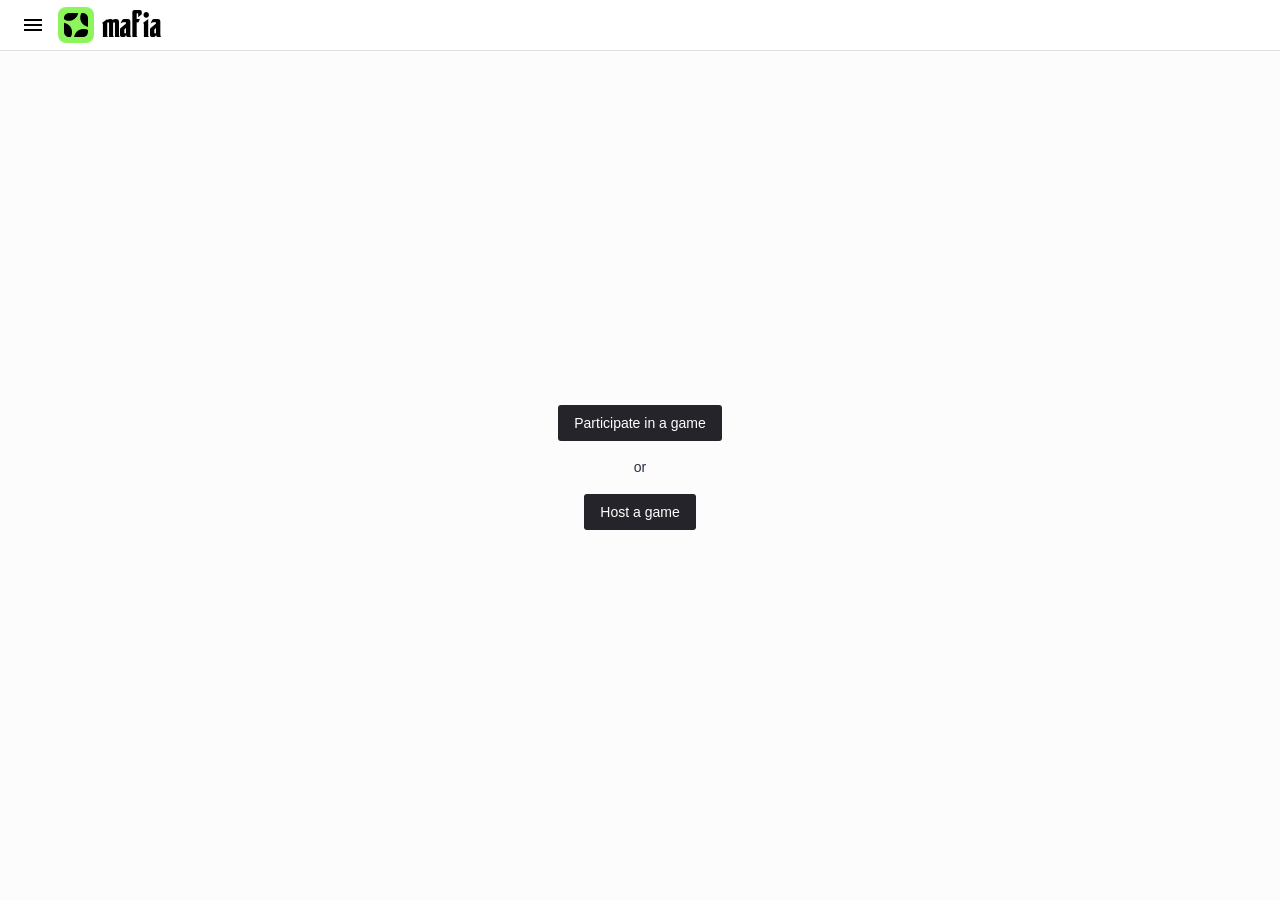
<file: mafia/index.html>
<!DOCTYPE html><html><head><title>Mafia</title><meta charset=utf-8><meta name=description content="An app to help you play the 'Mafia' social deduction game"><meta name=format-detection content="telephone=no"><meta name=msapplication-tap-highlight content=no><meta name=viewport content="user-scalable=no,initial-scale=1,maximum-scale=1,minimum-scale=1,width=device-width"><link rel=icon type=image/png sizes=128x128 href=/mafia/icons/favicon-128x128.png><link rel=icon type=image/png sizes=96x96 href=/mafia/icons/favicon-96x96.png><link rel=icon type=image/png sizes=32x32 href=/mafia/icons/favicon-32x32.png><link rel=icon type=image/png sizes=16x16 href=/mafia/icons/favicon-16x16.png><link rel=icon type=image/ico href=/mafia/favicon.ico>  <script type="module" crossorigin src="/mafia/assets/index-CbP_1Fhm.js"></script>
  <link rel="stylesheet" crossorigin href="/mafia/assets/index-CHn8sgcW.css">
</head><body><div id=q-app></div></body></html>
</file>
